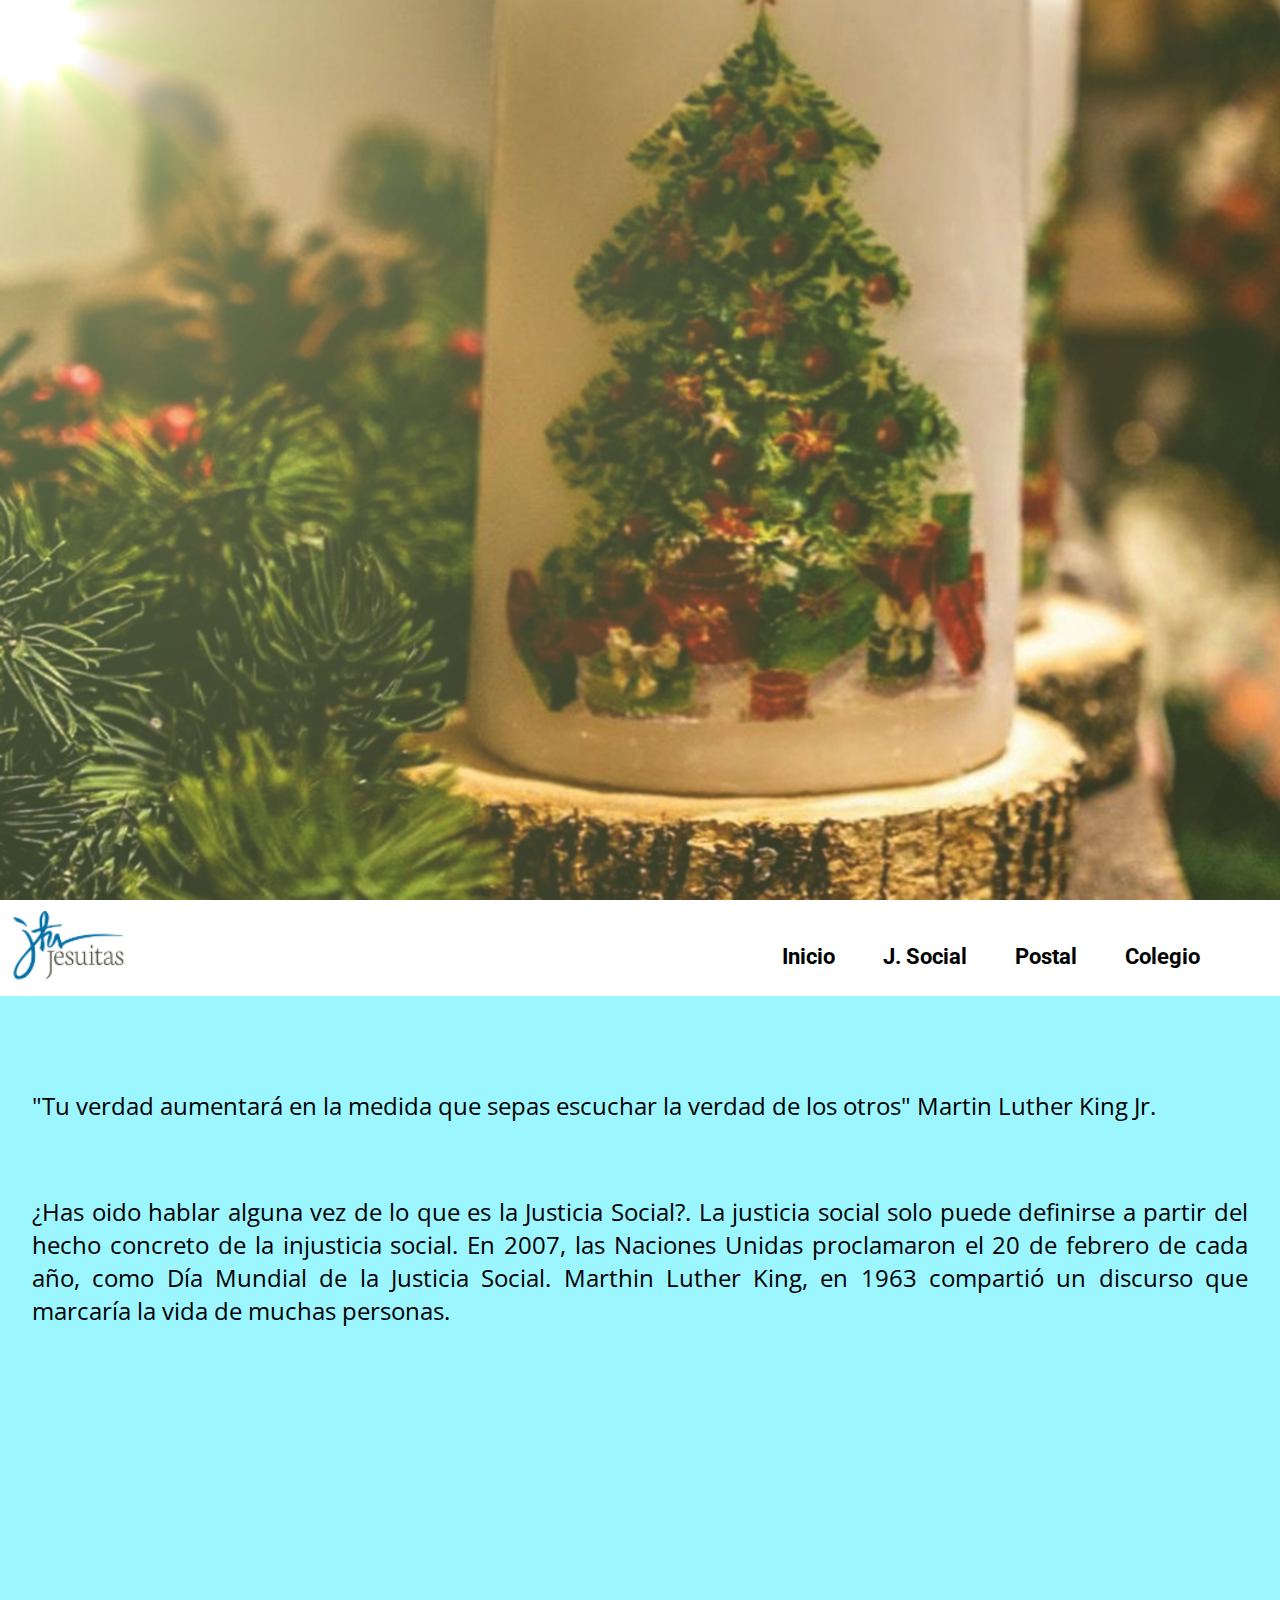
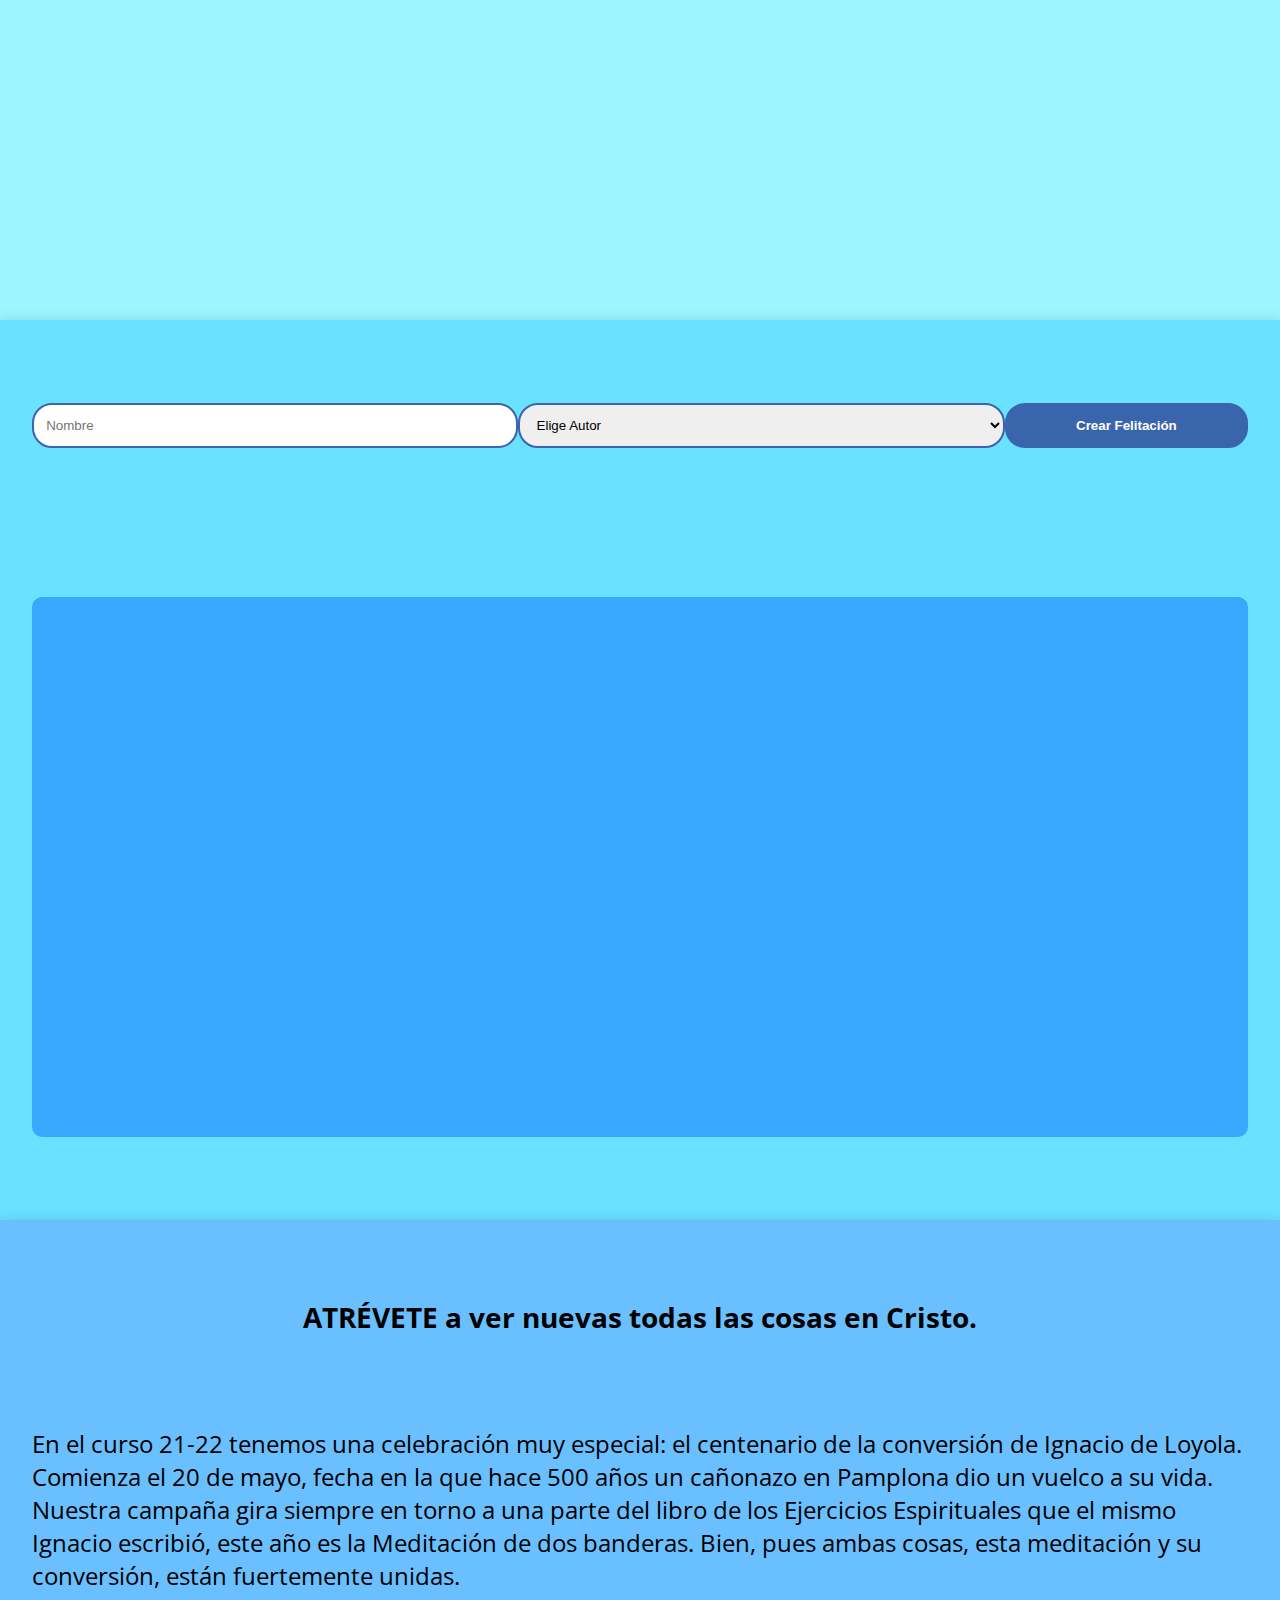
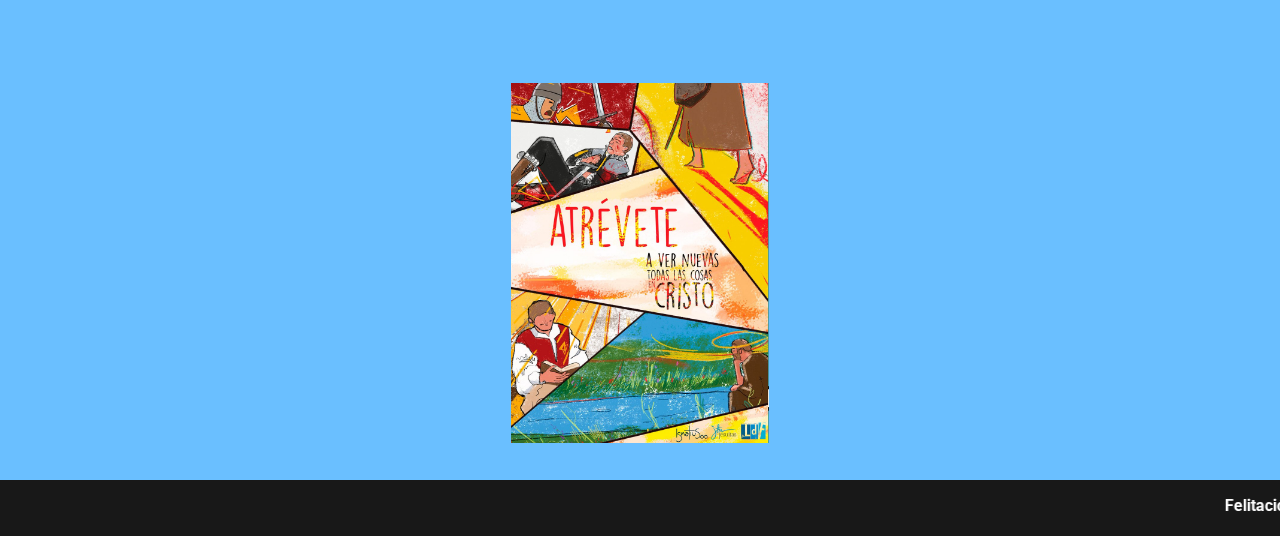
<file: index.html>
<!DOCTYPE html>
<html>
	<head>
			<meta charset="utf-8">
			<meta name="viewport" content="width=device-width, user-scalable=no, initial-scale=1.0, maximum-scale=1.0, minimum-scale=1.0">
			<link type="text/css" rel="stylesheet"  href="css/inicio.css">
			<link href="https://fonts.googleapis.com/css2?family=Praise&family=Roboto:ital,wght@1,100&display=swap" rel="stylesheet">
			<link href="https://fonts.googleapis.com/css2?family=Open+Sans:wght@300&display=swap" rel="stylesheet">
			<title>Web Navidad</title>
	</head>
	<body>
		<header ></header>
		<nav>
			<div id="logo">
				<img src="img/logo.png" />
			</div>
			<ul>
				<li><a href="index.html">Inicio</a></li>
				<li><a href="https://es.wikipedia.org/wiki/Justicia_social">J. Social</a></li>
				<li><a href="#Felicitacion">Postal</a></li>
				<li> <a href="https://fundacionloyola.com/vguadalupe/" >Colegio</a> </li>
			</ul>
		</nav>
		<main>
			<section>
				<p>
					"Tu verdad aumentará en la medida que sepas escuchar la verdad de los otros"
					Martin Luther King Jr.
				</p>
				<p>
					¿Has oido hablar alguna vez de lo que es la Justicia Social?.
					La justicia social solo puede definirse a partir del hecho concreto de la injusticia social. 
					En 2007, las Naciones Unidas proclamaron el 20 de febrero de cada año, 
					como Día Mundial de la Justicia Social.
					Marthin Luther King, en 1963 compartió un discurso que marcaría la vida de muchas personas.
				</p>
				<iframe  
					src="https://www.youtube.com/embed/5r98tT0j1a0" 
					title="YouTube video player" 
					frameborder="0" 
					allow="accelerometer; autoplay; clipboard-write; encrypted-media; gyroscope; picture-in-picture" 
					allowfullscreen>
				</iframe>
			</section>
			<a name=Felicitacion></a>
			<section>
				<form>
					<input type="text" placeholder="Nombre" id="iNombre" pattern="^[A-z]{5,20}$"/>
					<select id="iAutor">
						<option value="">Elige Autor</option>
						<option value=1>El mejor programador</option>
						<option value=2>Richard Widmark</option>
						<option value=3>Brendan Eich</option>
						<option value=4>Rasmus Lerdorf</option>
						<option value=5>Linus Torvalds</option>
					</select>
					<input type="submit" name="crear" value="Crear Felitación" />
				</form>
				<div id="felicitar"><p id="p1"></p><p id="p2"></p><p id="p3"></p><br /></p>
				</div>
			</section>
			<section>
				<h3>ATRÉVETE a ver nuevas todas las cosas en Cristo.</h3>
				<div>
					En el curso 21-22 tenemos una celebración muy especial: el centenario de la conversión de Ignacio de Loyola. 
					Comienza el 20 de mayo, fecha en la que hace 500 años un cañonazo en Pamplona dio un vuelco a su vida.
					Nuestra campaña gira siempre en torno a una parte del libro de los Ejercicios Espirituales que el mismo Ignacio 
					escribió, este año es la Meditación de dos banderas. Bien, pues ambas cosas, esta meditación y su conversión, 
					están fuertemente unidas.
				</div>
				<img src="img/atrevete.jpg" />
			</section>
		</main>
		<footer><marquee>Felitación navideña patrocinada por 2DAW del Colegio Virgen de Guadalupe</marquee></footer>
		<script src=js/codigo.js></script>
    </body>
</html>
</file>
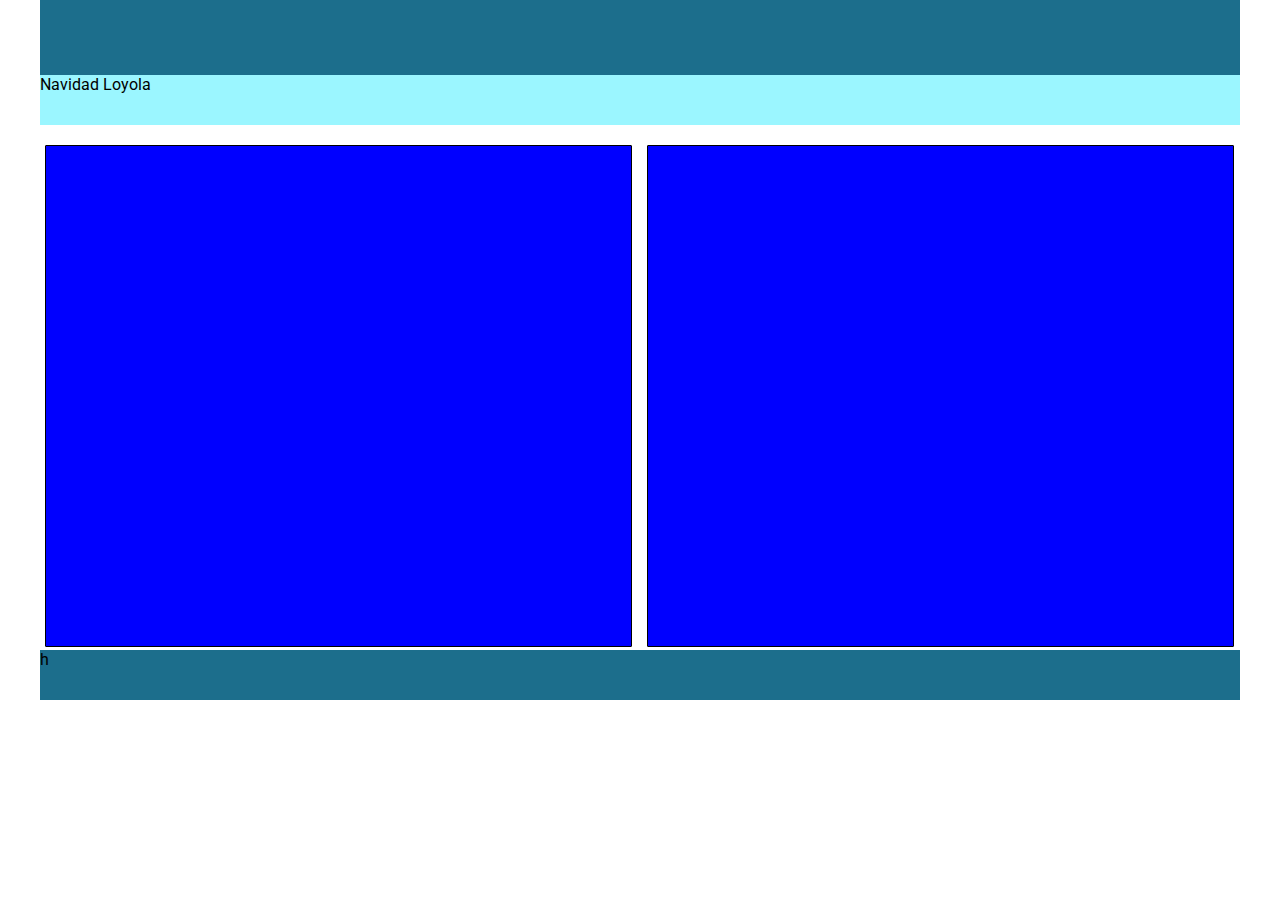
<file: analisis/mockups/index.html>
<!DOCTYPE html>
<html>
	<head>
			<meta charset="utf-8">
			<meta name="viewport" content="width=device-width, user-scalable=no, initial-scale=1.0, maximum-scale=1.0, minimum-scale=1.0">
			<link type="text/css" rel="stylesheet"  href="inicio.css">
			<link href="https://fonts.googleapis.com/css2?family=Praise&family=Roboto:ital,wght@1,100&display=swap" rel="stylesheet">
			<link href="https://fonts.googleapis.com/css2?family=Open+Sans:wght@300&display=swap" rel="stylesheet">
			<title>Web Navidad</title>
	</head>
	<body>
			<nav>
			</nav>
			<header>
				Navidad Loyola
			</header>
			<main>
				<div></div>
				<div></div>
			</main>
			<footer>h</footer>
		
    </body>
</html>
</file>
<file: css/inicio.css>
*
{
    margin: 0;
    padding: 0;
    box-sizing: border-box;
}
html
{
    min-height: 100%;
    position: relative;
}
body 
{
    font-family:'Open Sans';
    background-color: #9BF6FF;
    scroll-behavior: smooth;
}
nav,header, footer
{
    font-family:Roboto;
}
nav
{
    padding: 0.7rem 0.833333%;
    background-color: white;
    width:100%; 
    min-height: 6rem;
    position: sticky;
    top:0;
    left:0;
    z-index: 5;
}
ul
{
    margin-top: 2rem;
    margin-right: 2%;
    float:right;
    width: 70%;
    text-align: right;
}
a
{
    margin-top: 2rem;
    text-decoration: none;
    font-weight: bolder;
    color: black;
    font-size: 1.4rem;
}  
a:hover
{
	color:#1C6E8C;
}
li
{
    display: inline-block;
    margin-right:5%;  /* Lo calculamos respecto al width del ul que es su caja contenedora que es 590 px*/

}
#logo
{
    float: left;
    width: 10,16949152542373%; /* Lo calculamos respecto al width del nav que es su caja contenedora que es 1180 px*/
    height: 4.5rem;
}
#logo img
{
    width: 100%;
    height:100%;
}
header
{
    width: 100%;
    height: 100vh;
    background-image: url("../img/imagen_principal.jpg");
    background-size: cover;
}
main
{
    width: 100%;/* Lo calculamos respecto al width de su caja contenedora que es 1200 px*/
    margin-top: 1.5rem;
    margin-bottom: 1rem; 
    min-height: 100vh; 
    overflow: hidden;
    position: relative;
    
}

section
{
    width: 100%;
    height: 100vh;
    display: flex;
    flex-wrap: wrap;
    justify-content: center;
    align-items: center;
    padding: 2rem;
    font-size: 1.5em;
    -webkit-box-shadow: 0px 6px 16px 2px rgba(15,12,12,0.2); 
    box-shadow: 0px 6px 16px 2px rgba(15,12,12,0.2);
}
section p
{
    text-align: justify;
    width: 100%;
}
section iframe
{
    width: 800px;
    height: 450px;
}
section form
{
    font-size: 2rem;
}

section:nth-child(3)
{
     background-color: #6AE1FF; 
}
form
{
    margin: 0 auto;
    width: 100%;
    display: flex;
    justify-content: center;

}
input, select{
	padding: 1%;
	margin-bottom: 1rem;
	border: 2px solid #3a65ad;
    width: 40%;
    border-radius: 20px;
}
input[type="submit"]{
	font-weight: bold;
	color: white;
	background-color: #3a65ad;
	transition: all 500ms ease;
	width: 20%;
    display: block;
}
input[type="submit"]:hover{
	background-color: gray;
	border-color: gray;
}
section:nth-child(4)
{
    background-color: #6ABFFF;
    justify-content: center;
}

section:nth-child(4) img
{
   height: 40vh;
}
#felicitar
{
    margin-left: 0;
    margin-top: 2rem;
    background-color: #38A8FF;
    width: 100%;
    height: 60vh;
    padding-top: 5rem;
    padding-left: 3%;
    padding-right: 2.5%;
    margin-top: 2rem;
    text-align: justify;
    border-radius: 10px;
}
#p1, #p2
{
    margin-bottom: 2rem;
}
#felicitar
{
    font-size: 1.5rem;
}
footer
{
    /* background-color: #1C6E8C; */
    background-color: #181818;
    position: absolute;
    bottom: 0;
    left: 0;
    height: 3.5rem;
    width: 100%; /* Lo calculamos respecto al width de su caja contenedora que es 1200 px*/
}

marquee
{
    margin-top: 1rem;
    color: white;
    text-decoration: dashed;
    font-weight: bold;
}
</file>
<file: analisis/mockups/inicio.css>
*
{
    margin: 0;
    padding: 0;
}

body 
{
    font-family:'Open Sans';
    margin: 0 auto;
    width: 1200px;
    min-height: 700px;
    position: relative;
}
nav,header, footer
{
    font-family:Roboto;
}
nav
{
    background-color: #1C6E8C;
    width: 1200px;
    height: 75px;
}

header
{
    background-color: #9BF6FF;
    width: 1200px;
    height: 50px;
}

main
{
    margin-top: 10px;
    margin-left: 5;
    min-height: 512px;
    overflow: hidden;
    position: relative;
}
main div:nth-child(1)
{
    float:left ;
    margin-top:10px;
    margin-left: 5px;
    height: 500px;
    width: 585px;
    border:1px solid black;
    border-radius: 1px;
    background-color: blue;
}
main div:nth-child(2)
{
    float:left ;
    height: 500px;
    width: 585px;
    margin-top:10px;
    margin-left: 15px;
    border:1px solid black;
    border-radius: 1px;
    background-color: blue;
}
footer
{
    background-color: #1C6E8C;
    position: absolute;
    bottom: 0;
    left: 0;
   
    height: 50px;
    width: 1200px;
}
</file>
